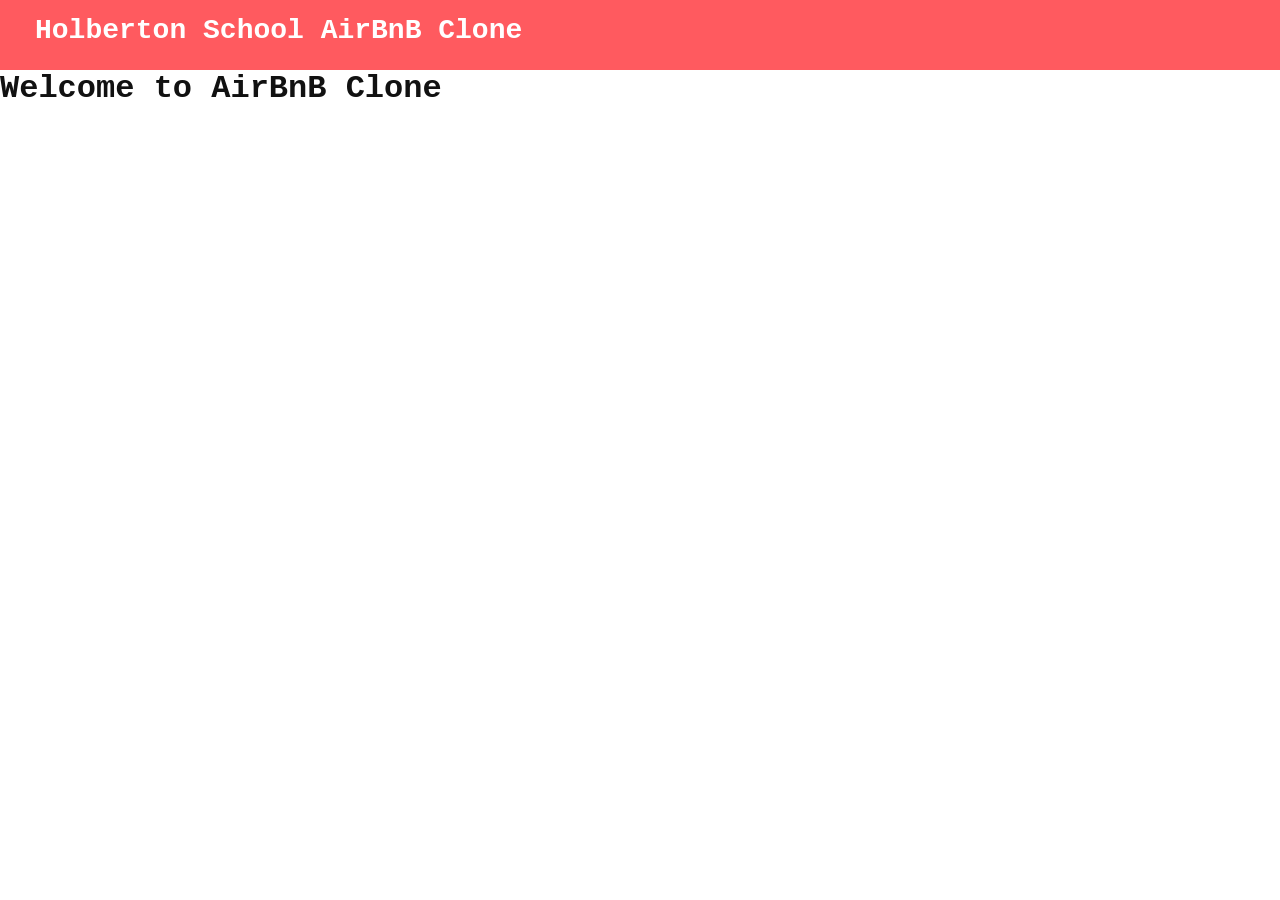
<file: web_static/index.html>
<html>
  <head>
    <title>AirBnB Clone</title>
    <link rel="stylesheet" href="styles/common.css">
  </head>
  <body>
    <header>
      <div class="header_title">
        <h1>Holberton School AirBnB Clone</h1>
      </div>
    </header>
    <main>
      <div class="container">
        <h1>Welcome to AirBnB Clone</h1>
      </div>
    </main>
  </body>
</html>
</file>
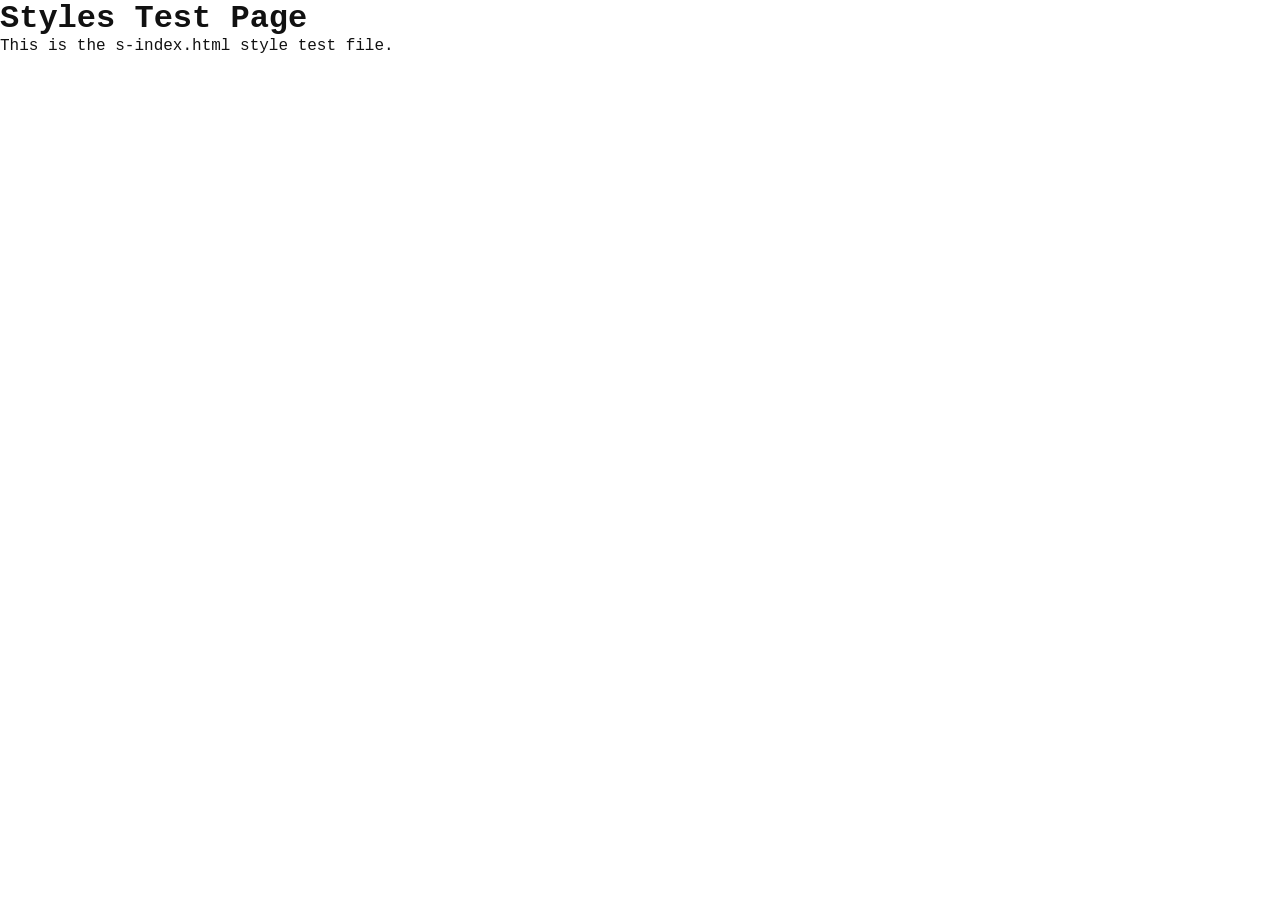
<file: web_static/s-index.html>
<html>
  <head>
    <title>Styles Index - AirBnB Clone</title>
    <link rel="stylesheet" href="styles/common.css">
  </head>
  <body>
    <h1>Styles Test Page</h1>
    <p>This is the s-index.html style test file.</p>
  </body>
</html>
</file>
<file: web_static/styles/common.css>
* {
    margin: 0;
    padding: 0;
}

html {
    height: 100%;
}

body {
    height: 100%;
    font-family: Courier;
    font-size: 16px;
    color: #111111;
    background-color: #ffffff;
}

header {
    background-color: #FF5A5F;
    height: 70px;
    width: 100%;
}

header h1 {
    color: white;
    padding: 15px;
    margin-left: 20px;
    font-size: 28px;
    font-weight: 700;
}

header h2 {
    color: #CCCCCC;
    padding: 10px;
    margin-left: 20px;
    font-size: 14px;
    font-weight: 700;
}

footer {
    background-color: #00506B;
    height: 60px;
    width: 100%;
    position: absolute;
    bottom: 0;
    display: flex;
    justify-content: center;
    align-items: center;
}

footer p {
    color: white;
    text-align: center;
}
</file>
